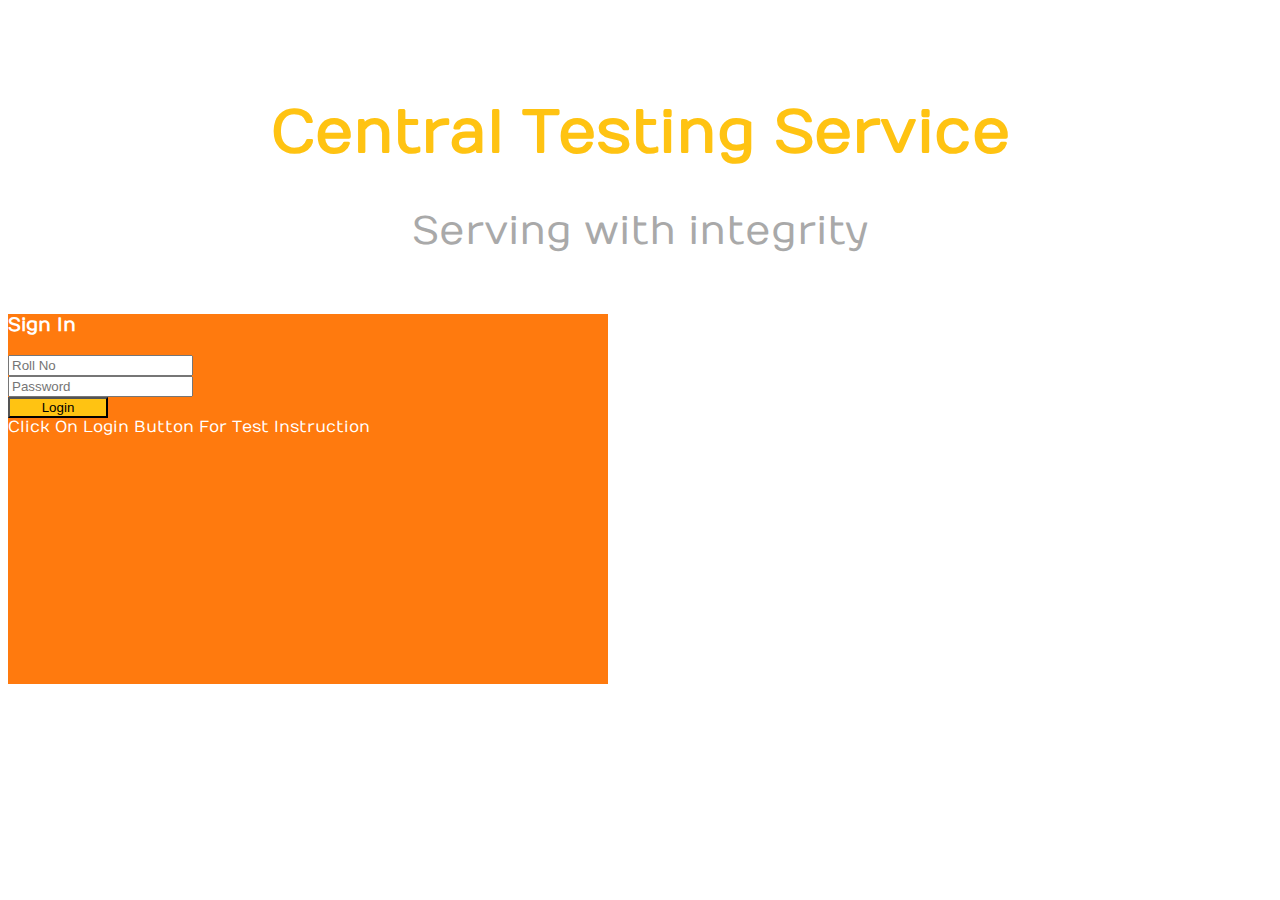
<file: index.html>
<!DOCTYPE html>
<html>
<head>
	<title>Login Page</title>
   
	<!--Bootsrap 4 CDN-->
	<link rel="stylesheet" href="https://stackpath.bootstrapcdn.com/bootstrap/4.1.3/css/bootstrap.min.css" integrity="sha384-MCw98/SFnGE8fJT3GXwEOngsV7Zt27NXFoaoApmYm81iuXoPkFOJwJ8ERdknLPMO" crossorigin="anonymous">
    
    <!--Fontawesome CDN-->
	<link rel="stylesheet" href="https://use.fontawesome.com/releases/v5.3.1/css/all.css" integrity="sha384-mzrmE5qonljUremFsqc01SB46JvROS7bZs3IO2EmfFsd15uHvIt+Y8vEf7N7fWAU" crossorigin="anonymous">

	<!--Custom styles-->
	<link rel="stylesheet" type="text/css" href="style.css">

</head>
<body>
    <div class="container">
			<h1>Central Testing Service</h1>
			<p>Serving with integrity</p>
     </div>
<div class="container">
	<div class="d-flex justify-content-center h-100">
		<div class="card">
			<div class="card-header">
				<h3>Sign In</h3>
				
			</div>
			<div class="card-body">
				<form>
					<div class="input-group form-group">
						<div class="input-group-prepend">
							<span class="input-group-text"><i class="fas fa-user"></i></span>
						</div>
						<input type="text" class="form-control" placeholder="Roll No">
						
					</div>
					<div class="input-group form-group">
						<div class="input-group-prepend">
							<span class="input-group-text"><i class="fas fa-key"></i></span>
						</div>
						<input type="password" class="form-control" placeholder="Password">
					</div>
					
					<div class="form-group">
						<input type="submit" value="Login" class="btn float-left login_btn">
					</div>
				</form>
			</div>
			<div class="card-footer">
				
				<div class="d-flex justify-content-center">
				<span> Click On Login Button For Test Instruction</span> 
				</div>
			</div>
		</div>
	</div>
</div>
</file>
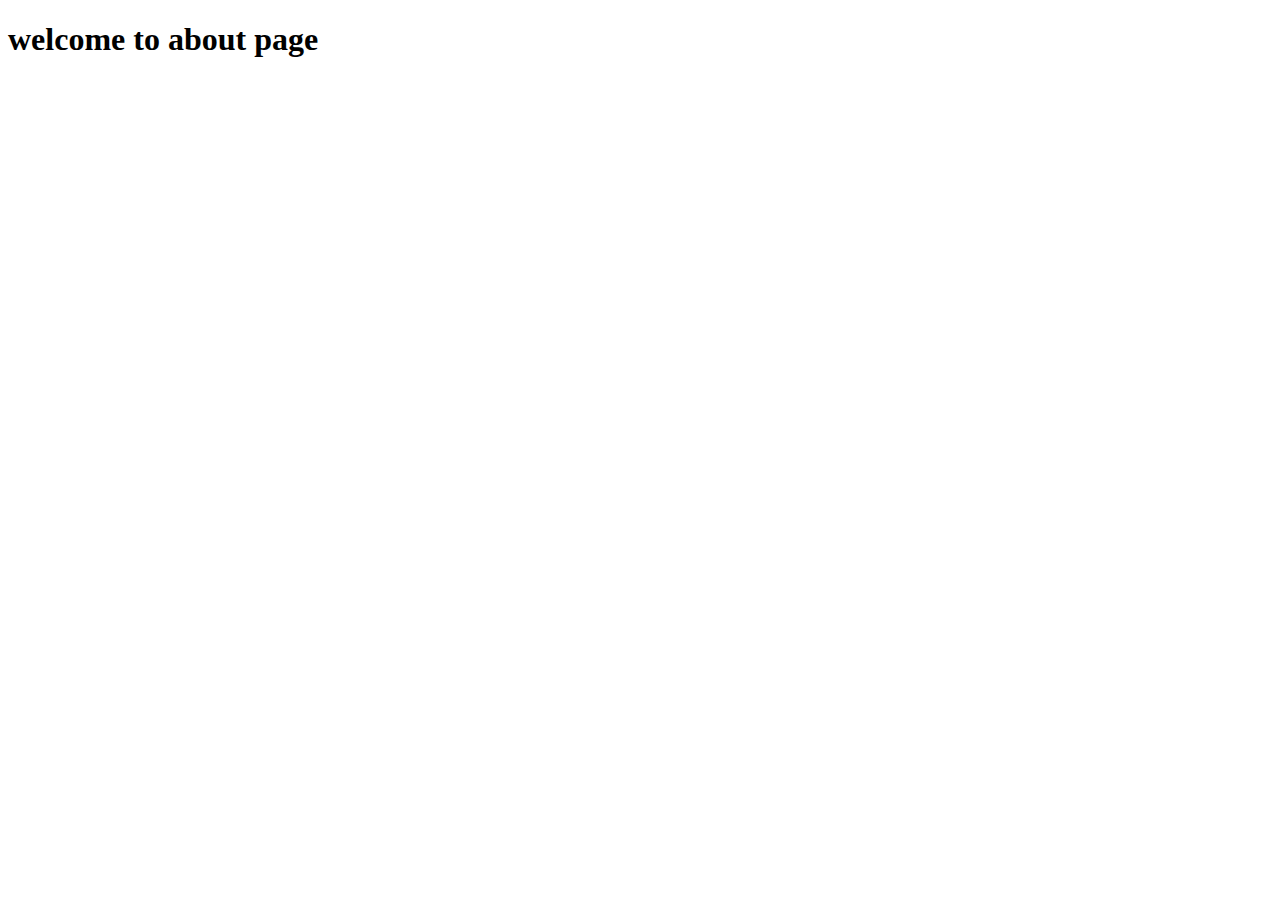
<file: about.html>
<!DOCTYPE html>
<html lang="en">
<head>
    <meta charset="UTF-8">
    <meta name="viewport" content="width=device-width, initial-scale=1.0">
    <title>about</title>
</head>
<body>
    <h1>welcome to about page</h1>
    
</body>
</html>
</file>
<file: style.css>
/* Made with love by Mutiullah Samim*/

@import url('https://fonts.googleapis.com/css?family=Numans');

html,body{

background-size: cover;
background-repeat: no-repeat;
font-family: 'Numans', sans-serif;
}

.container{
height: 100%;
align-content: center;

}

h1{
    color: #FFC312;
    text-align: center;
    padding: 50px 0 0 0;
    font-size: 60px;
    font-weight: bold;
   
}
p{
    color: darkgray;
    text-align: center;
    font-size: 40px;
}
.card{
height: 370px;
margin-top: auto;
width: 600px;
background-color: rgb(255, 122, 14) !important;
}

.social_icon span{
font-size: 60px;
margin-left: 10px;
color: #FFC312;
}

.social_icon span:hover{
color: white;
cursor: pointer;
}

.card-header h3{
color: white;
}

.social_icon{
position: absolute;
right: 20px;
top: -45px;
}

.input-group-prepend span{
width: 50px;
background-color: #FFC312;
color: black;
border:0 !important;
}

input:focus{
outline: 0 0 0 0  !important;
box-shadow: 0 0 0 0 !important;

}

.remember{
color: white;
}

.remember input
{
width: 20px;
height: 20px;
margin-left: 15px;
margin-right: 5px;
}

.login_btn{
color: black;
background-color: #FFC312;
width: 100px;
}

.login_btn:hover{
color: black;
background-color: white;
}

.links{
color: white;
}

.links a{
margin-left: 4px;
}
span {
    color: #ffffff;
    text-decoration: none;
    background-color: transparent;
    
}
@media only screen and (max-width: 600px) {
  

    h1{
       
        font-size: 40px;
        
       
    }
    p{
        font-size: 20px;
    }
  }
</file>
